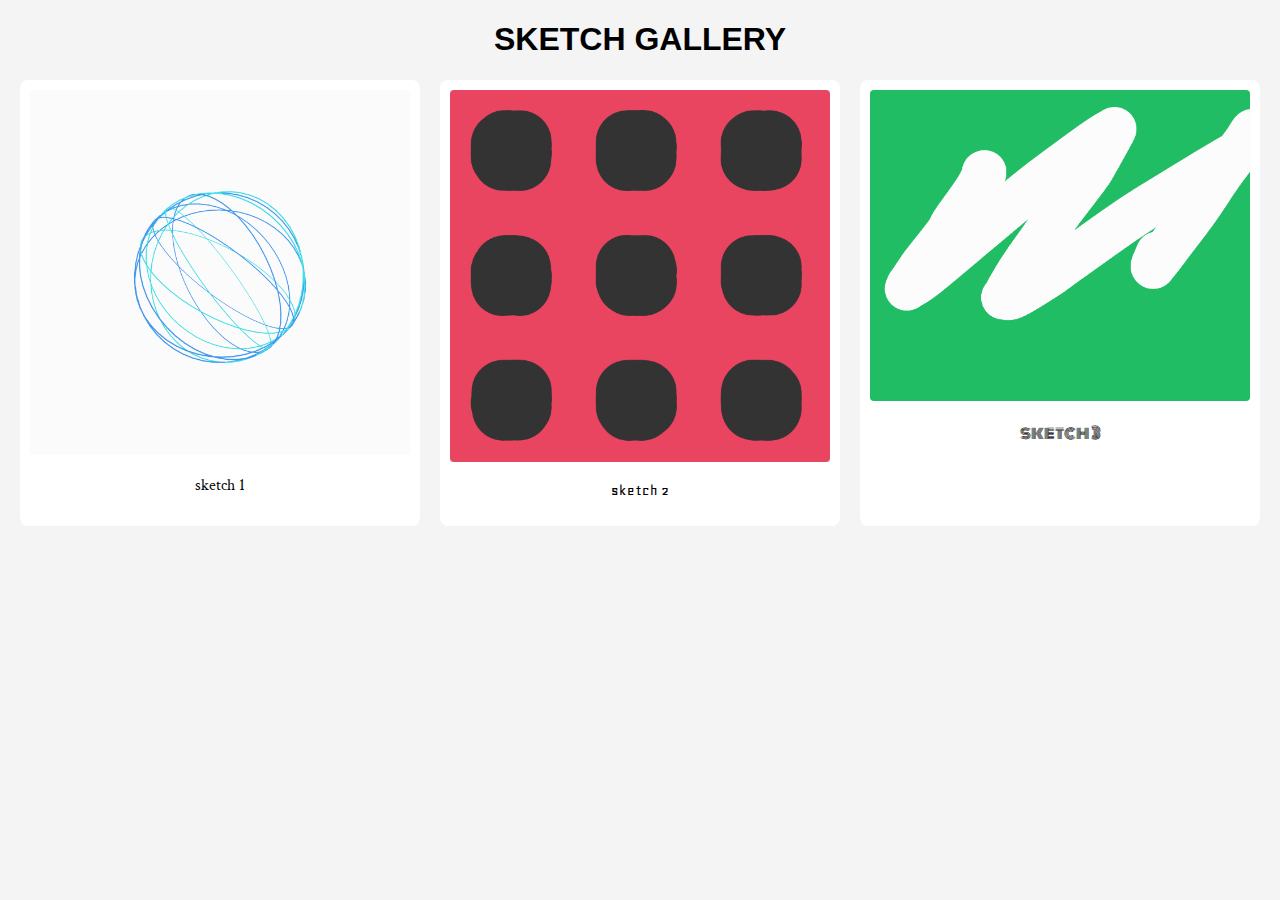
<file: index.html>
<!doctype html>
<html lang="ja">
<head>
  <meta charset="utf-8" />
  <!-- Google Fontsの読み込み -->
  <!-- <link href="https://fonts.googleapis.com/css?family=Roboto|Merriweather|Montserrat|Noto+Sans+JP|Lobster&display=swap" rel="stylesheet"> -->
<link rel="preconnect" href="https://fonts.googleapis.com">
<link rel="preconnect" href="https://fonts.gstatic.com" crossorigin>
<link href="https://fonts.googleapis.com/css2?family=Borel&family=Butcherman&family=Comic+Relief:wght@400;700&family=Crimson+Text:ital,wght@0,400;0,600;0,700;1,400;1,600;1,700&family=Geo:ital@0;1&family=Gugi&family=Julius+Sans+One&family=M+PLUS+1p&family=Monoton&family=Monsieur+La+Doulaise&family=Noto+Sans+JP:wght@100..900&family=Silkscreen:wght@400;700&display=swap" rel="stylesheet">
  <meta name="viewport" content="width=device-width, initial-scale=1" />
  <title>My p5.js Gallery</title>
  <!-- 外部CSSの読み込み -->
  <link rel="stylesheet" href="css/style.css">
</head>
<body>
  <!-- ギャラリーのタイトル -->
  <h1>SKETCH GALLERY</h1>
  <div class="gallery">
    <!-- 1つ目のスケッチ項目 -->
    <div class="item">
      <a href="works/sketch1/">
        <img src="works/sketch1/thumbnail1.png" alt="Sketch 1">
        <p class="sketch-name">sketch 1</p>
      </a>
    </div>
    <!-- 2つ目のスケッチ項目 -->
    <div class="item">
      <a href="works/sketch2/">
        <img src="works/sketch2/thumbnail2.png" alt="Sketch 2">
        <p class="sketch-name">sketch 2</p>
      </a>
    </div>
  <!-- 3つ目のスケッチ項目 -->
    <div class="item">
      <a href="works/sketch3/">
        <img src="works/sketch3/thumbnail3.png" alt="Sketch 3">
        <p class="sketch-name">sketch 3</p>
      </a>
    </div>
  </div>
  <!-- メインのJavaScriptファイルの読み込み -->
  <script src="js/main.js"></script>
</body>
</html>
</file>
<file: css/style.css>
body { font-family: sans-serif; margin: 20px; background: #f4f4f4; }
    h1 { text-align: center; }
    .gallery {
      display: grid;
      grid-template-columns: repeat(auto-fit, minmax(250px, 1fr));
      gap: 20px;
      margin-top: 20px;
    }
    .item {
      background: white;
      border-radius: 8px;
      padding: 10px;
      /* box-shadow: 0 2px 8px rgba(0,0,0,0.1); */
      text-align: center;
    }
    a { text-decoration: none; color: black; }
    img {
      width: 100%;
      height: auto;
      border-radius: 4px;
    }
</file>
